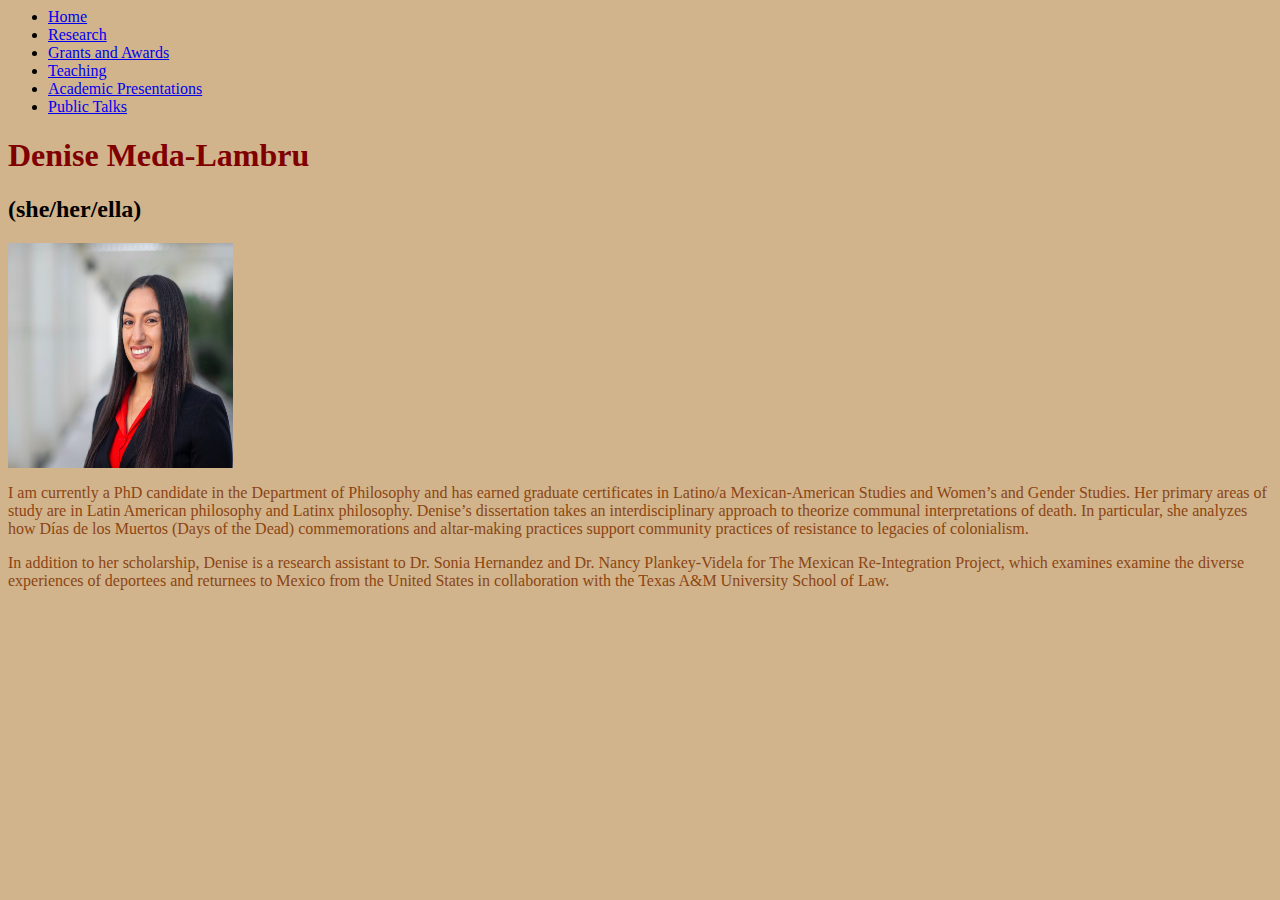
<file: index.html>
<html>
<head>
  <title>Denise Meda-Lambru Home</title>
      <meta name="description" content="Digital CV and Teaching Resources"/>
      <meta charset="utf-8"/>
      <link href="./css.css" rel="stylesheet" type="text/css"/>
</head>
<body>
  <ul>
    <li><a href="./index.html">Home</a></li>
    <li><a href="./Research.html">Research</a></li>
    <li><a href="./GrantsandAwards.html">Grants and Awards</a></li>
    <li><a href="./Teaching.html">Teaching</a></li>
    <li><a href="./Academicpresentations.html">Academic Presentations</a></li>
    <li><a href="./Publictalks.html">Public Talks</a></li>
    </ul>
  <h1 style="color:maroon;">Denise Meda-Lambru </h1>
    <h2> (she/her/ella)</h2>
  <img src="./Images/DMLHeadshot.JPEG" width=225 height=225>
  <p style="color:saddlebrown;"> I am currently a PhD candidate in the Department of Philosophy and has earned graduate certificates in Latino/a Mexican-American Studies and Women’s and Gender Studies. Her primary areas of study are in Latin American philosophy and Latinx philosophy. Denise’s dissertation takes an interdisciplinary approach to theorize communal interpretations of death. In particular, she analyzes how Días de los Muertos (Days of the Dead) commemorations and altar-making practices support community practices of resistance to legacies of colonialism.</p>
  <p style="color:saddlebrown;"> In addition to her scholarship, Denise is a research assistant to Dr. Sonia Hernandez and Dr. Nancy Plankey-Videla for The Mexican Re-Integration Project, which examines examine the diverse experiences of deportees and returnees to Mexico from the United States in collaboration with the Texas A&M University School of Law.</p>
</body>
</html>
</file>
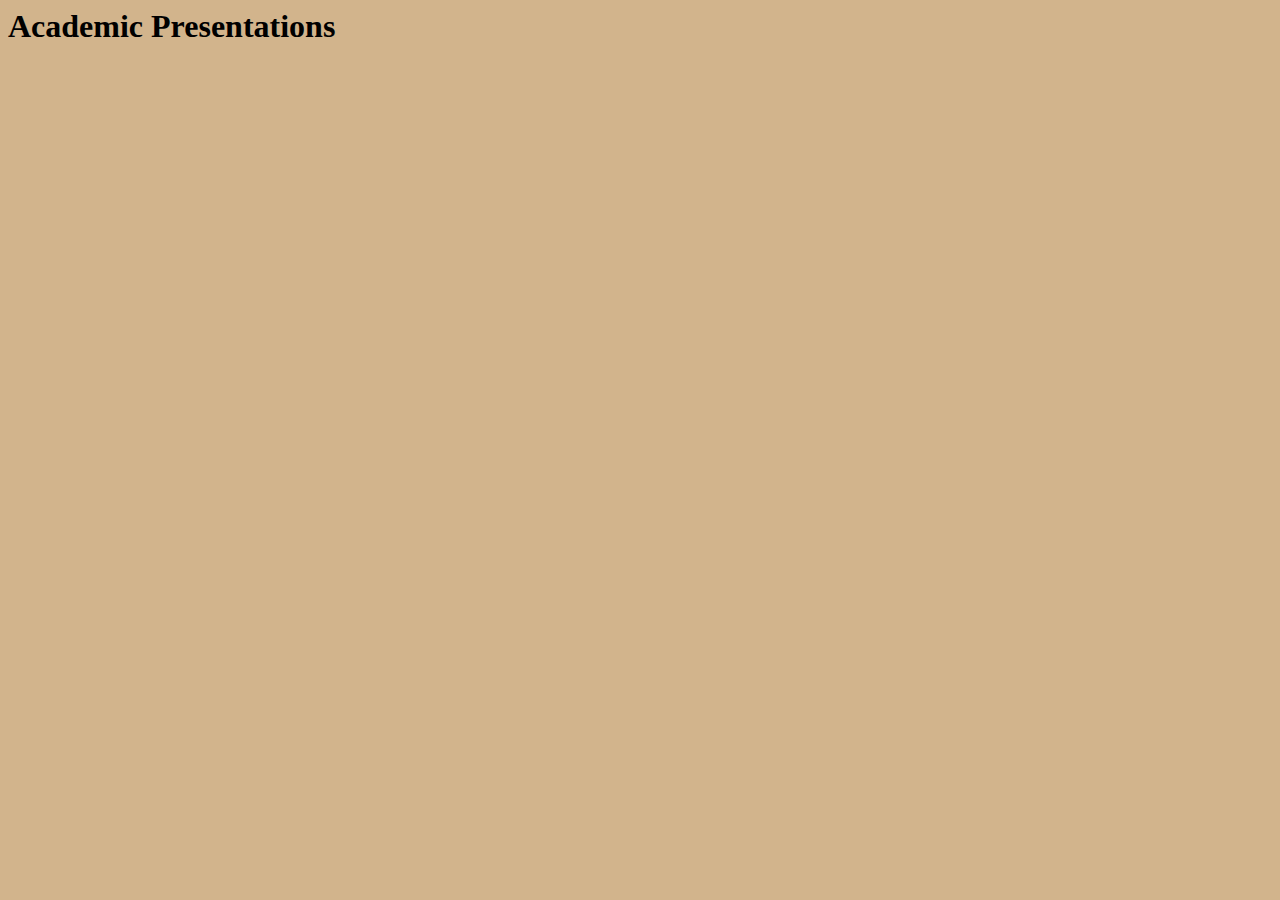
<file: Academicpresentations.html>
<html>
<head>
  <title>Denise Meda-Lambru Academic Presentations</title>
      <meta name="description" content="Digital CV and Teaching Resources"/>
      <meta charset="utf-8"/>
      <link href="./css.css" rel="stylesheet" type="text/css"/>
</head>
<body>
  <h1>Academic Presentations</h1>
</body>
</html>
</file>
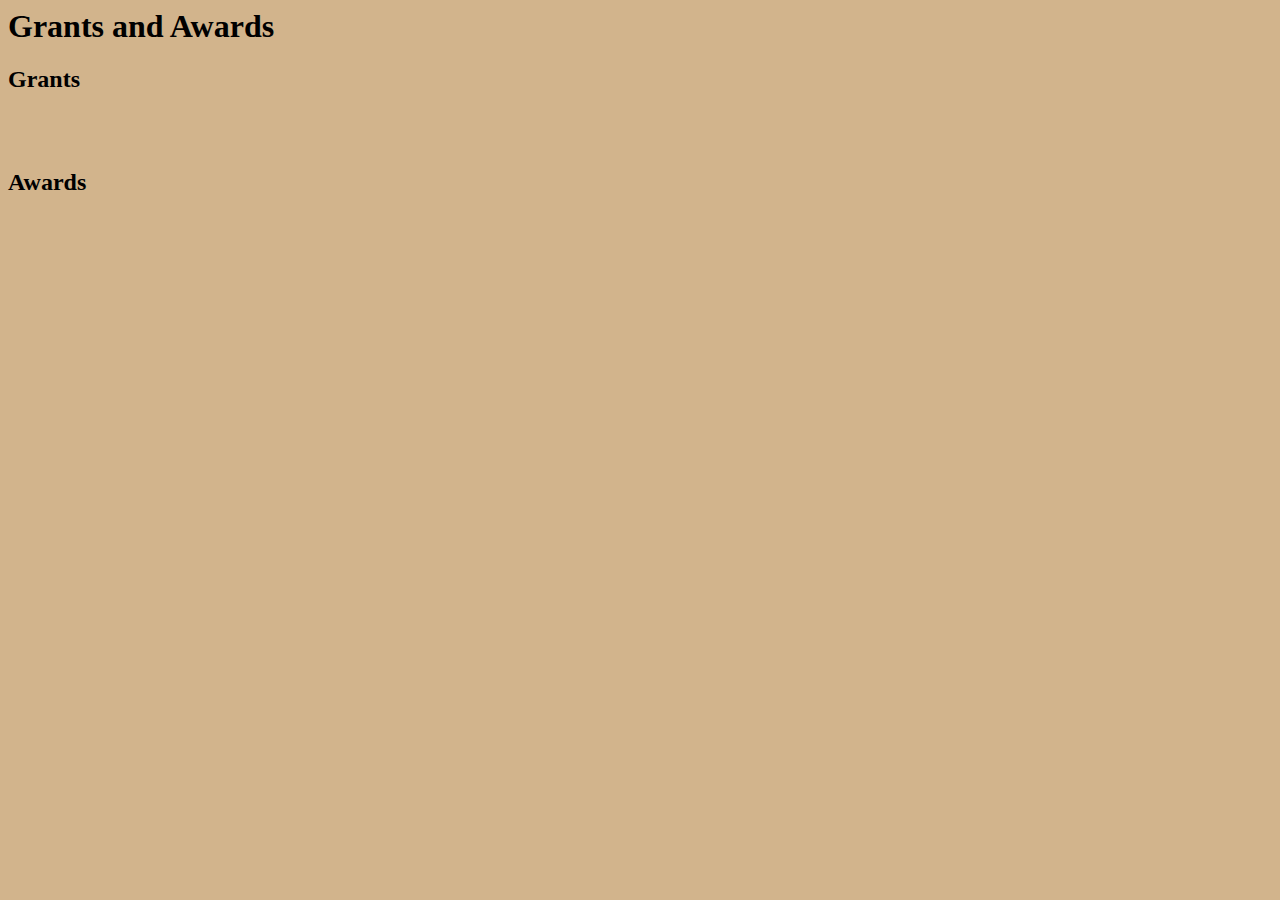
<file: GrantsandAwards.html>
<html>
<head>
  <title>Meda-Lambru Grants and Awards</title>
    <meta name="description" content="Digital CV and Teaching Resources"/>
    <meta charset="utf-8"/>
    <link href="./css.css" rel="stylesheet" type="text/css"/>
</head>
<body>
  <h1>Grants and Awards </h1>
<h2>Grants</h2>
<br></br>
<h2>Awards</h2>
</file>
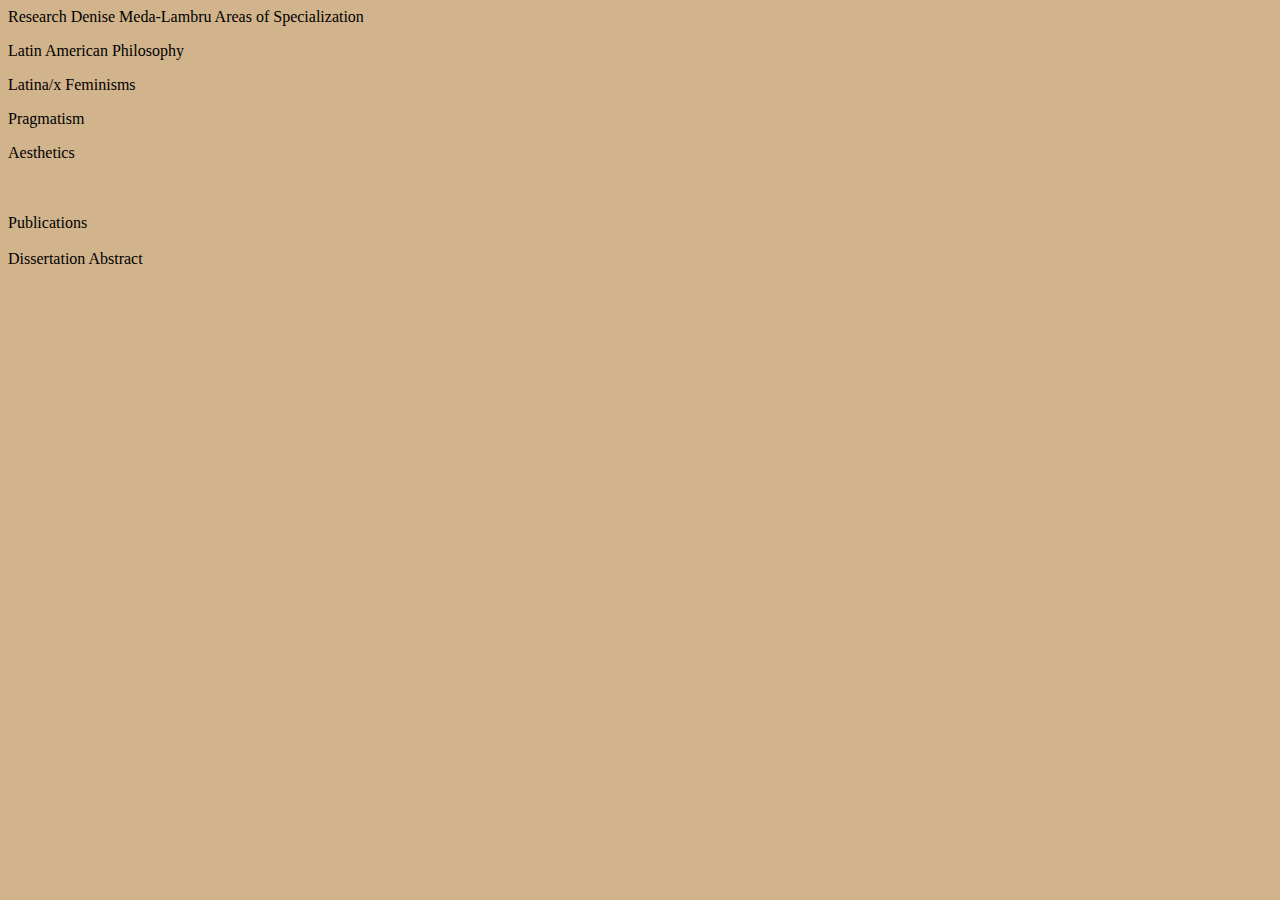
<file: Research.html>
<html>
<head>
  <title>Meda-Lambru Research</title>
    <meta name="description" content="Digital CV and Teaching Resources"/>
    <meta charset="utf-8"/>
    <link href="./css.css" rel="stylesheet" type="text/css"/>
</head>
<body>
<h1"style="color:maroon;">Research</h1>
<h2"style="color:saddlebrown;">Denise Meda-Lambru </h1>Areas of Specialization </h2>
<p>Latin American Philosophy </P>
<p>Latina/x Feminisms</p>
<p>Pragmatism</p>
<p>Aesthetics</p>
<br></br>
<h2"style="color:saddlebrown;"> Publications</h2>
<br></br>
<h2"style="color:saddlebrown;">Dissertation Abstract</h2>
<body/>
</file>
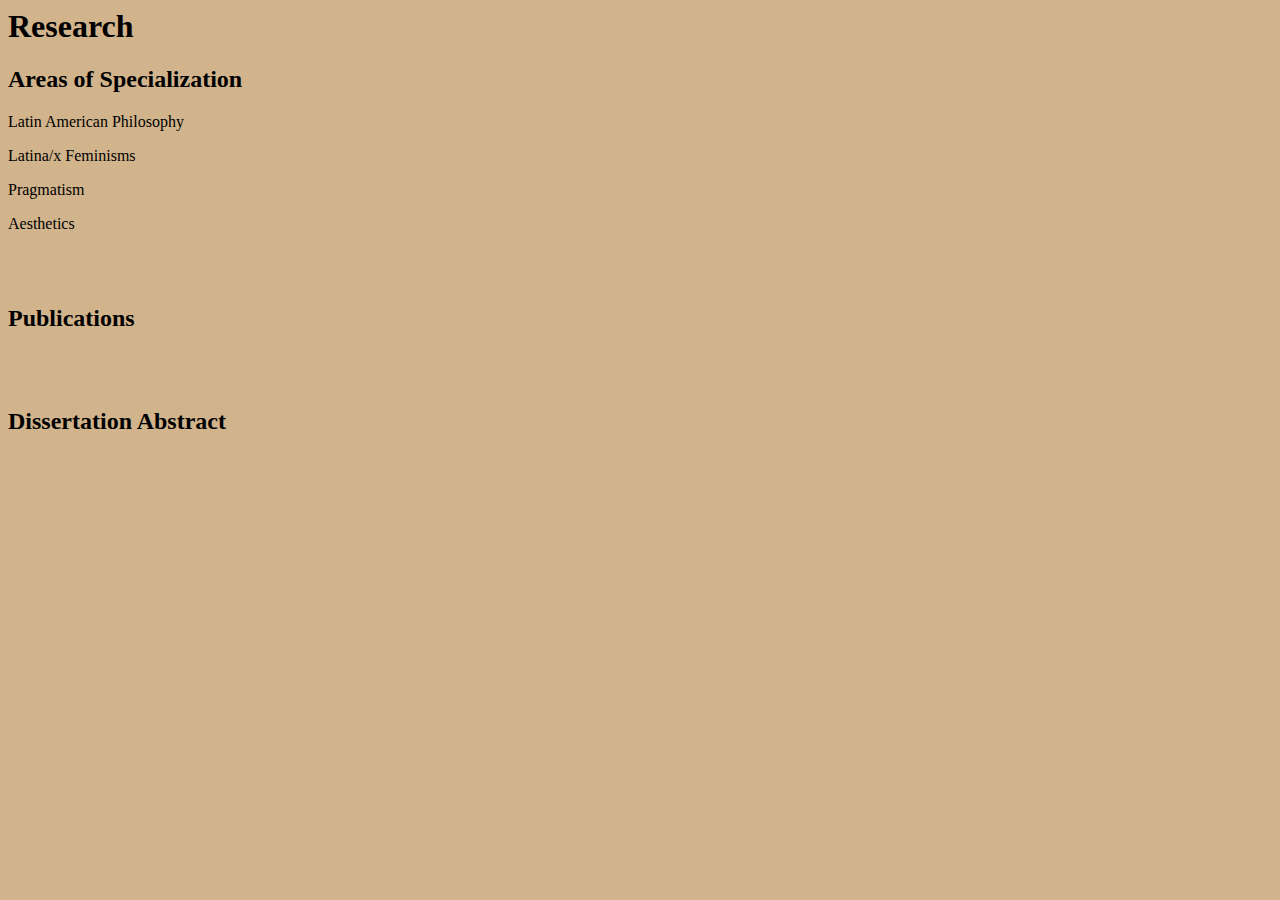
<file: researchpage.html>
<html>
<head>
  <title>Meda-Lambru Research</title>
    <meta name="description" content="Digital CV and Teaching Resources"/>
    <meta charset="utf-8"/>
    <link href="./css.css" rel="stylesheet" type="text/css"/>
</head>
<body>
<h1>Research</h1>
<h2>Areas of Specialization </h2>
<p>Latin American Philosophy </P>
<p>Latina/x Feminisms</p>
<p>Pragmatism</p>
<p>Aesthetics</p>
<br></br>
<h2>Publications</h2>
<br></br>
<h2>Dissertation Abstract</h2>
<body/>
</file>
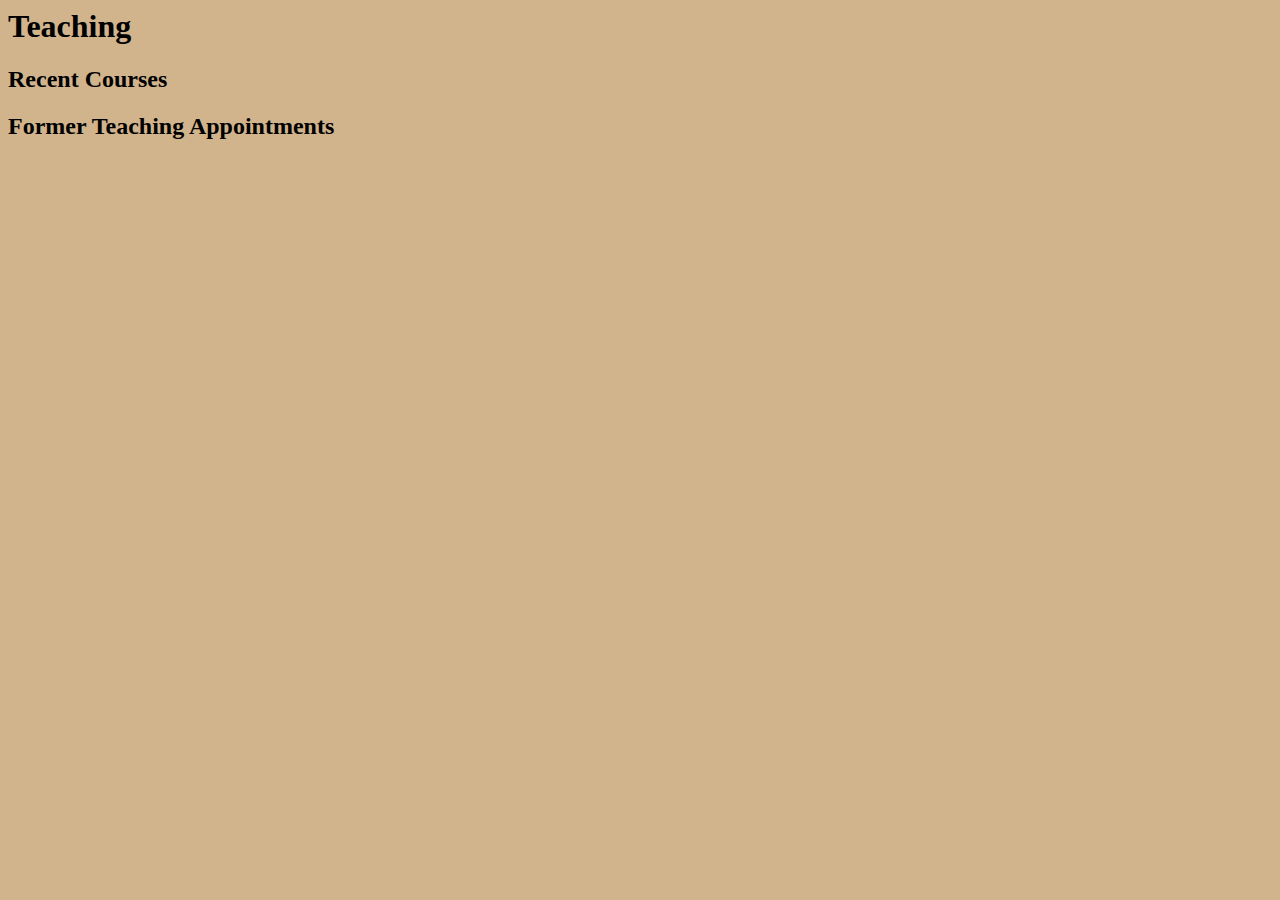
<file: Teaching.html>
<html>
<head>
  <title>Meda-Lambru Teaching</title>
    <meta name="description" content="Digital CV and Teaching Resources"/>
    <meta charset="utf-8"/>
    <link href="./css.css" rel="stylesheet" type="text/css"/>
</head>
<body>
  <h1>Teaching</h1>
  <h2>Recent Courses</h2>
  <h2>Former Teaching Appointments</h2>
</file>
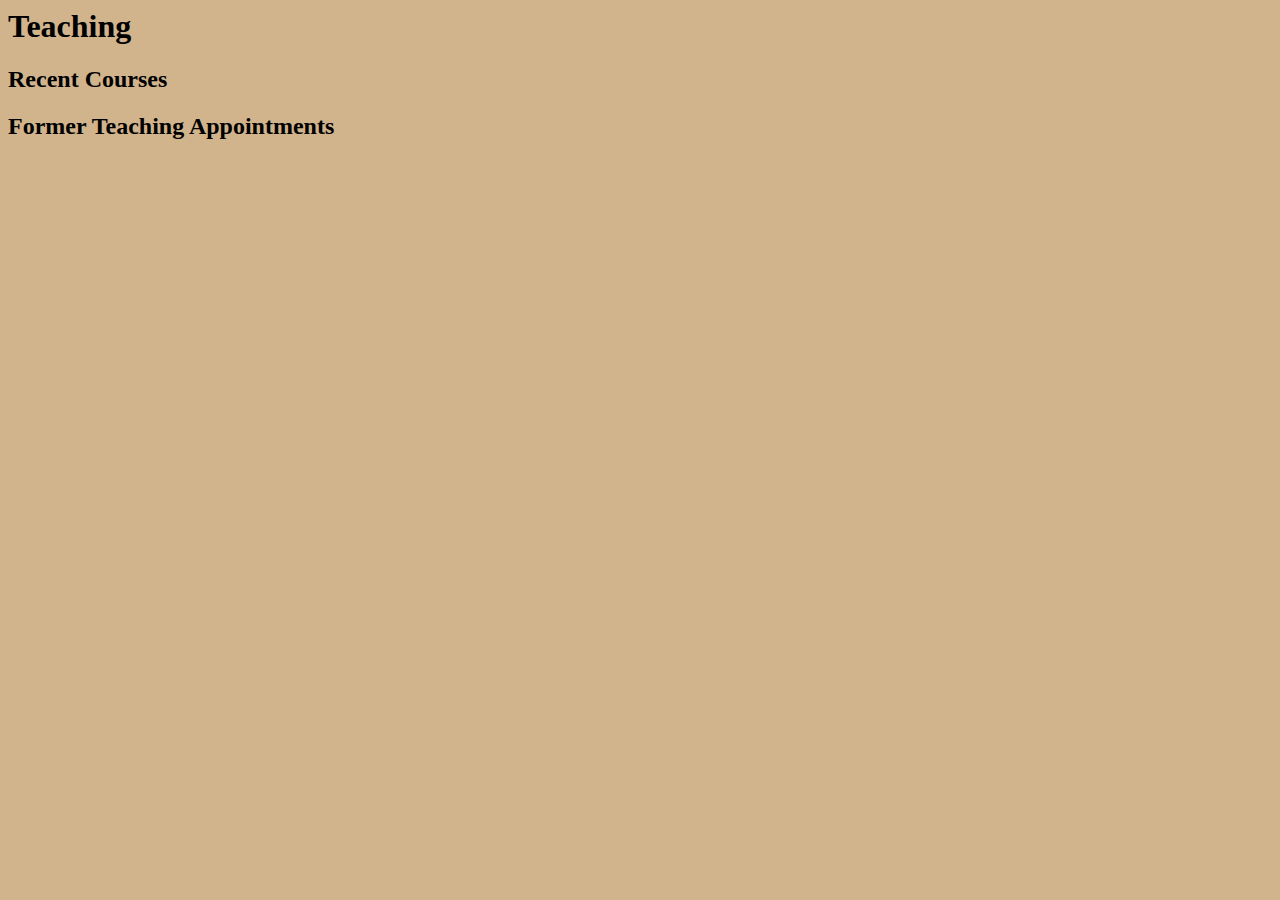
<file: teachingpage.html>
<html>
<head>
  <title>Meda-Lambru Teaching</title>
    <meta name="description" content="Digital CV and Teaching Resources"/>
    <meta charset="utf-8"/>
    <link href="./css.css" rel="stylesheet" type="text/css"/>
</head>
<body>
  <h1>Teaching</h1>
  <h2>Recent Courses</h2>
  <h2>Former Teaching Appointments</h2>
</body>
</html>
</file>
<file: css.css>
body {
  background-color:tan;
}
body {<h1 style="background-color:DodgerBlue;">}
</file>
